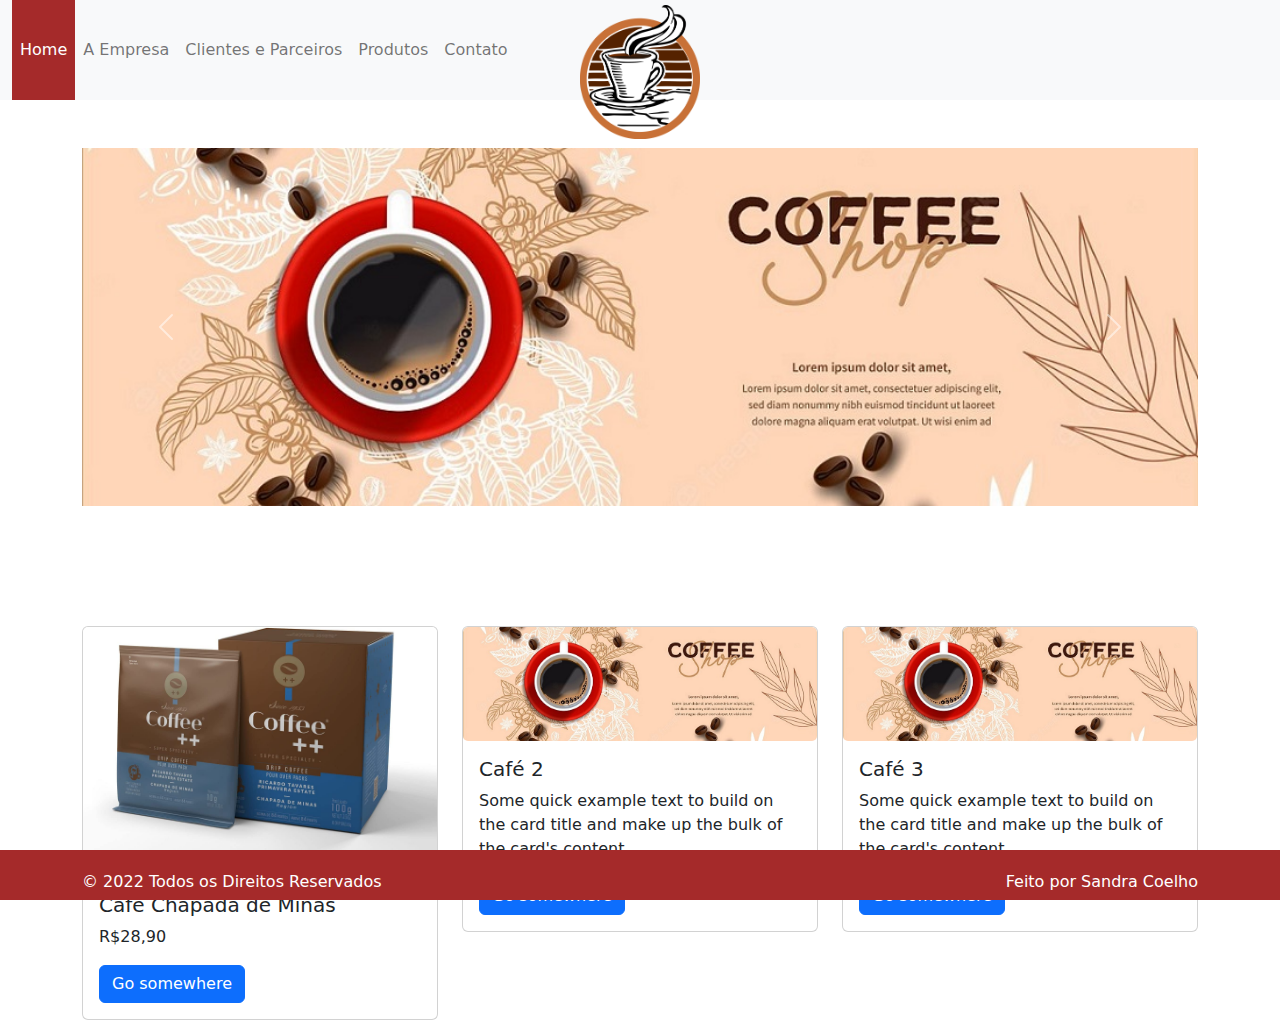
<file: bootsrap/boots.html>
<!DOCTYPE html>
<html lang="en">
<head>
    <meta charset="UTF-8">
    <meta http-equiv="X-UA-Compatible" content="IE=edge">
    <meta name="viewport" content="width=device-width, initial-scale=1.0">
    <link rel="stylesheet" href="css/bootstrap.min.css">
    <link rel="stylesheet" href="icofont/icofont.min.css">
    <link rel="stylesheet" href="css/main.css">
       
    <title>Grão de Café</title>
</head>
<body>
  <nav class="navbar navbar-expand-lg bg-light configNavbar">
    <div class="container-fluid">
        <a class="navbar-brand" href="#"><img src="img/logo.png" width="120px"></a>
        <button class="navbar-toggler" type="button" data-bs-toggle="collapse" data-bs-target="#navbarNav"
            aria-controls="navbarNav" aria-expanded="false" aria-label="Toggle navigation">
            <!-- <span class="navbar-toggler-icon"></span> -->
            <i class="icofont-navigation-menu"></i>
        </button>

    <div class="collapse navbar-collapse" id="navbarNav">
      <ul class="navbar-nav">
        <li class="nav-item">
            <a class="nav-link active" aria-current="page" href="boots.html">Home</a>
        </li>
        <li class="nav-item">
            <a class="nav-link" href="empresa.html">A Empresa</a>
        </li>
        <li class="nav-item">
            <a class="nav-link" href="clientes.html">Clientes e Parceiros</a>
        </li>
        <li class="nav-item">
            <a class="nav-link" href="produtos.html">Produtos</a>
        </li>
        <li class="nav-item">
            <a class="nav-link" href="contato.html">Contato</a>
        </li>
    </ul>
</div>
</div>
</nav>

<main>
    <div class="container">
        <!--BANNER-->
        
              <div class="row">
                <div class="col-md-12 col-12 pb-5 pt-5">
                    <div id="carouselExampleControls" class="carousel slide" data-bs-ride="carousel">
                        <div class="carousel-inner">
                          <div class="carousel-item active">
                            <img src="img/cafe5.jpg" class="d-block w-100" alt="...">
                          </div>
                          <div class="carousel-item">
                            <img src="img/cafe3.jpg" class="d-block w-100" alt="...">
                          </div>
                          <div class="carousel-item">
                            <img src="img/coffeebrazil.jpg" class="d-block w-100" alt="...">
                          </div>
                        </div>
       
            <!--CONTROLES-->
            <button class="carousel-control-prev" type="button" data-bs-target="#carouselExampleControls" data-bs-slide="prev">
              <span class="carousel-control-prev-icon" aria-hidden="true"></span>
              <span class="visually-hidden">Previous</span>
            </button>
            <button class="carousel-control-next" type="button" data-bs-target="#carouselExampleControls" data-bs-slide="next">
              <span class="carousel-control-next-icon" aria-hidden="true"></span>
              <span class="visually-hidden">Next</span>
            </button>
          </div>
    </div>
</div>
<br><br><br>

  <div class="row">
    <!-- CARDS -->
  <div class="col-sm-4 col-12">
      <div class="card" style="width: 100%;">
          <div class="card-img">
              <img src="img/cafechapada.jpg" class="card-img-top" alt="...">
          </div>
          <div class="card-body">
            <h5 class="card-title">Café Chapada de Minas</h5>
            <p class="card-text">R$28,90</p>
            <a href="#" class="btn btn-primary">Go somewhere</a>
          </div>
        </div>
  </div>
    <!-- CARDS -->
  <div class="col-sm-4 col-12">
      <div class="card" style="width: 100%;">
          <div class="card-img">
              <img src="img/cafe5.jpg" class="card-img-top" alt="...">
          </div>
          <div class="card-body">
            <h5 class="card-title">Café 2</h5>
            <p class="card-text">Some quick example text to build on the card title and make up the bulk of the card's content.</p>
            <a href="#" class="btn btn-primary">Go somewhere</a>
          </div>
        </div>
  </div>
    <!-- CARDS -->
  <div class="col-sm-4 col-12">
      <div class="card" style="width: 100%;">
          <div class="card-img">
              <img src="img/cafe5.jpg" class="card-img-top" alt="...">
          </div>
          <div class="card-body">
            <h5 class="card-title">Café 3</h5>
            <p class="card-text">Some quick example text to build on the card title and make up the bulk of the card's content.</p>
            <a href="#" class="btn btn-primary">Go somewhere</a>
          </div>
        </div>
  </div>
</div>
</div>

</main>

<!--FOOTER-->
    <footer class="page-footer">
      <div class="container">

      </div>
        <div class="footer-copyright">
          <div class="container">
          © 2022 Todos os Direitos Reservados
          <a class="right" href="#!">Feito por Sandra Coelho</a>
          </div>
        </div>
      </footer>
    <scipt src="js/bootstrap.bundle.min.js"></script>


</body>
</html>
</file>
<file: bootsrap/css/main.css>
@media screen and (min-width:990px) {
    .navbar-brand{
        position: absolute;
        left:50%;
        top:0;
        margin-left:-60px;
    }
    .nav-link{
        transition:all 0.5s;
    }
    .nav-link:hover, .nav-link.active{
        background-color: brown;
        color: #fff!important;
        transition:all 0.5s;
    }
    .configNavbar{
        height: 100px;
    }
    li.nav-item a{
        padding:38px 0;
    }

}

/* limitar altura do card*/
.card-img{
    max-height: 250px;
    overflow: hidden;
}

/*
footer que o bootstrap não tem 
*/
.page-footer{
    position: fixed;
    width: 100%;
    height: 50px;
    bottom: 0;
    background-color: brown;
}
.page-footer .footer-copyright{
    padding:20px 0;
}
.footer-copyright *{
    color:#fff;
    text-decoration: none;
}
.footer-copyright a:hover{
    color:#000;
}
.right{
    float: right;
}
</file>
